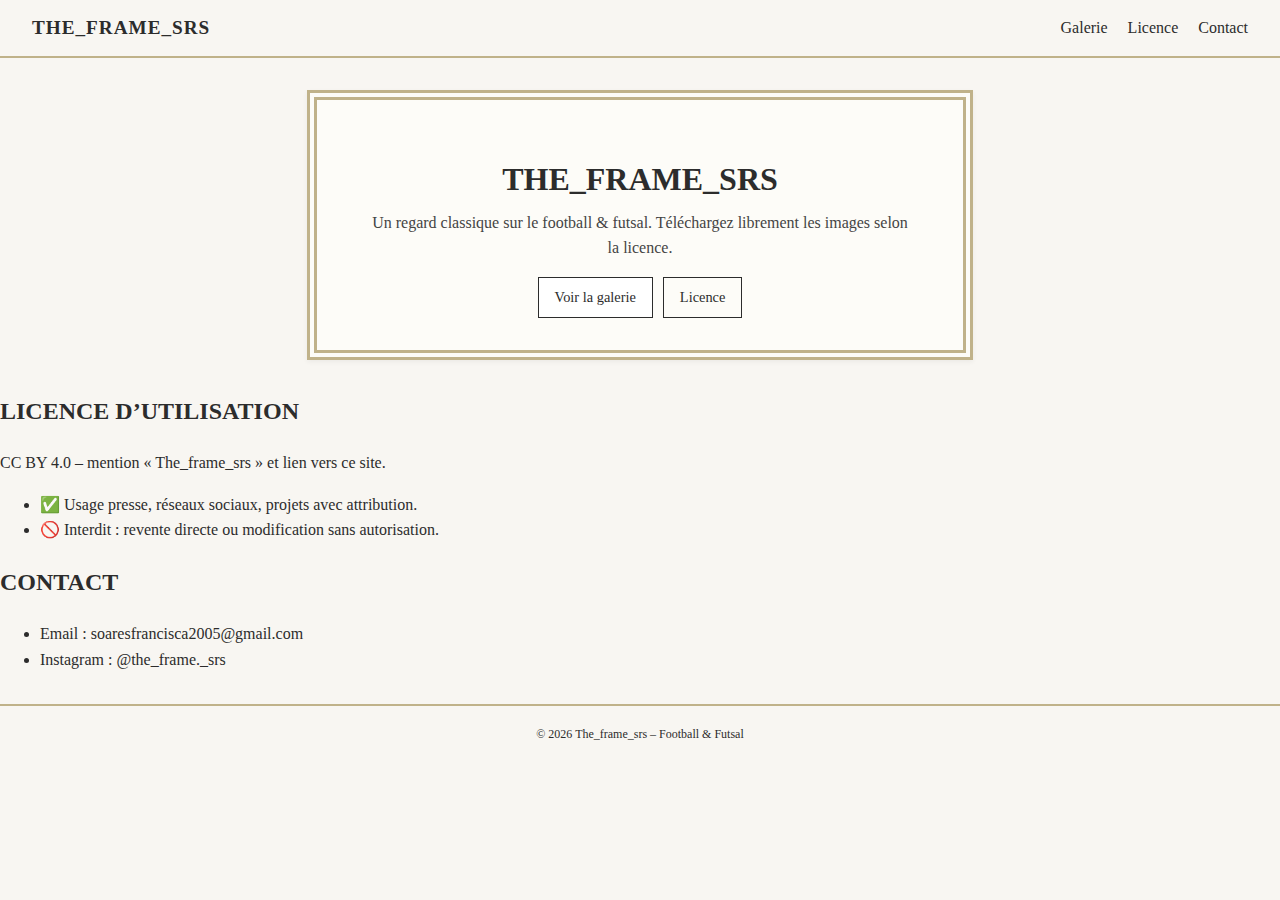
<file: index.html>
<!doctype html>
<html lang="fr">
<head>
  <meta charset="utf-8" />
  <meta name="viewport" content="width=device-width,initial-scale=1" />
  <title>The_frame_srs – Photographie Football & Futsal</title>
  <meta name="description" content="Portfolio photo The_frame_srs – un regard classique sur le football et le futsal." />
  <link rel="stylesheet" href="style.css" />
</head>
<body>
  <header class="site-header">
    <a class="brand" href="index.html" aria-current="page">The_frame_srs</a>
    <nav class="nav">
      <a href="gallery.html">Galerie</a>
      <a href="#licence">Licence</a>
      <a href="#contact">Contact</a>
    </nav>
  </header>

  <main>
    <!-- HERO -->
    <section class="hero">
      <div class="frame frame--double">
        <h1>THE_FRAME_SRS</h1>
        <p>Un regard classique sur le football & futsal. Téléchargez librement les images selon la licence.</p>
        <div style="display:flex; gap:10px; justify-content:center; margin-top:8px">
          <a class="btn" href="gallery.html">Voir la galerie</a>
          <a class="btn btn--ghost" href="#licence">Licence</a>
        </div>
      </div>
    </section>

    <!-- LICENCE (centrée dans un cadre) -->
    <section id="licence" class="card">
      <div class="frame">
        <h2>LICENCE D’UTILISATION</h2>
        <p>CC BY 4.0 – mention « The_frame_srs » et lien vers ce site.</p>
        <ul>
          <li>✅ Usage presse, réseaux sociaux, projets avec attribution.</li>
          <li>🚫 Interdit : revente directe ou modification sans autorisation.</li>
        </ul>
      </div>
    </section>

    <!-- CONTACT (en dessous) -->
    <section id="contact" class="card">
      <div class="frame">
        <h2>CONTACT</h2>
        <ul class="contact-list">
          <li>Email : <a href="mailto:soaresfrancisca2005@gmail.com">soaresfrancisca2005@gmail.com</a></li>
          <li>Instagram : <a href="https://www.instagram.com/the_frame._srs" target="_blank">@the_frame._srs</a></li>
        </ul>
      </div>
    </section>
  </main>

  <footer class="site-footer">
    <small>© <span id="year"></span> The_frame_srs – Football & Futsal</small>
  </footer>

  <script>
    document.getElementById('year').textContent = new Date().getFullYear();
  </script>
</body>
</html>
</file>
<file: style.css>
/* === STYLE GLOBAL === */
body {
  font-family: "Georgia", serif;
  background-color: #f8f6f2;
  color: #2c2c2c;
  margin: 0;
  line-height: 1.6;
}

a {
  color: #2c2c2c;
  text-decoration: none;
}
a:hover {
  text-decoration: underline;
}

/* === HEADER === */
.site-header {
  display: flex;
  justify-content: space-between;
  align-items: center;
  border-bottom: 2px solid #c0b28a;
  background-color: #f8f6f2;
  padding: 0.8rem 2rem;
}

.brand {
  font-weight: bold;
  font-size: 1.2rem;
  text-transform: uppercase;
  letter-spacing: 1px;
}

.nav a {
  margin-left: 1rem;
  font-weight: 500;
}

.nav a.active {
  border-bottom: 2px solid #c0b28a;
}

/* === HERO === */
.hero {
  text-align: center;
  margin: 2rem auto;
}

.frame--double {
  display: inline-block;
  border: 10px double #c0b28a;
  padding: 2rem 3rem;
  background-color: #fdfcf8;
  box-shadow: 0 2px 5px rgba(0,0,0,0.05);
}

.logo-mark {
  width: 120px;
  display: block;
  margin: 0 auto 1rem;
}

.hero h1 {
  font-size: 2rem;
  margin-bottom: 0.3rem;
  text-transform: uppercase;
}

.hero p {
  max-width: 550px;
  margin: 0 auto 1rem;
  color: #444;
}

.hero-buttons {
  display: flex;
  justify-content: center;
  gap: 10px;
}

.btn {
  display: inline-block;
  padding: 8px 16px;
  border: 1px solid #2c2c2c;
  background-color: #fff;
  color: #2c2c2c;
  font-size: 0.9rem;
  transition: all 0.2s;
}

.btn:hover {
  background-color: #e9e2d0;
}

.btn--ghost {
  background-color: transparent;
}

/* === BLOCS INFO (LICENCE / CONTACT) === */
.info-block {
  background-color: #fff;
  border: 2px solid #c0b28a;
  padding: 1.5rem 2rem;
  max-width: 700px;
  margin: 1.5rem auto;
  box-shadow: 0 1px 4px rgba(0,0,0,0.08);
}

.info-block h2 {
  font-size: 1.2rem;
  margin-bottom: 0.8rem;
  letter-spacing: 0.5px;
  text-transform: uppercase;
}

.info-block ul {
  list-style: none;
  padding: 0;
  margin: 0.5rem 0 0;
}

.info-block li {
  margin: 0.4rem 0;
  font-size: 0.95rem;
}

/* === FOOTER === */
.site-footer {
  text-align: center;
  padding: 1rem;
  border-top: 2px solid #c0b28a;
  margin-top: 2rem;
  background-color: #f8f6f2;
  font-size: 0.9rem;
}

/* === FILTRES (ACCORDÉON) === */
.filters {
  width: 260px;
  position: sticky;
  top: 2rem;
}

.accordion {
  background-color: #e9e2d0;
  color: #2c2c2c;
  cursor: pointer;
  padding: 10px 15px;
  width: 100%;
  border: 2px solid #c0b28a;
  text-align: left;
  outline: none;
  font-weight: bold;
  font-size: 1rem;
  transition: 0.3s;
  border-radius: 10px;
  font-family: "Georgia", serif;
}

.accordion:hover {
  background-color: #d6c9a9;
}

.panel {
  padding: 1rem;
  background-color: #fff;
  display: none;
  overflow: hidden;
  border: 2px solid #c0b28a;
  border-radius: 10px;
  margin-top: 0.8rem;
  box-shadow: 0 1px 4px rgba(0,0,0,0.1);
}

.panel label {
  display: block;
  margin-top: 1rem;
  font-weight: bold;
  font-size: 0.9rem;
}

.panel select {
  width: 100%;
  padding: 6px;
  border-radius: 6px;
  border: 1px solid #aaa;
  margin-top: 5px;
  background-color: #fff;
}

/* === MISE EN PAGE GALERIE === */
.gallery-layout {
  display: flex;
  align-items: flex-start;
  gap: 2rem;
  margin: 2rem;
}

/* Zone des filtres à gauche */
.filters {
  width: 260px;
  flex-shrink: 0;
  position: sticky;
  top: 2rem;
}

/* Zone des photos à droite */
.gallery-grid {
  flex-grow: 1;
  display: grid;
  grid-template-columns: repeat(auto-fit, minmax(250px, 1fr));
  gap: 1.5rem;
}

.card img {
  width: 40%;
  height: 350px;              /* plus petite taille */
  object-fit: cover;          /* garde le cadrage propre */
  border-bottom: 1px solid #c0b28a;
  display: block;
  background-color: #f8f6f2;
  border-radius: 6px 6px 0 0; /* coins arrondis doux */
}
</file>
